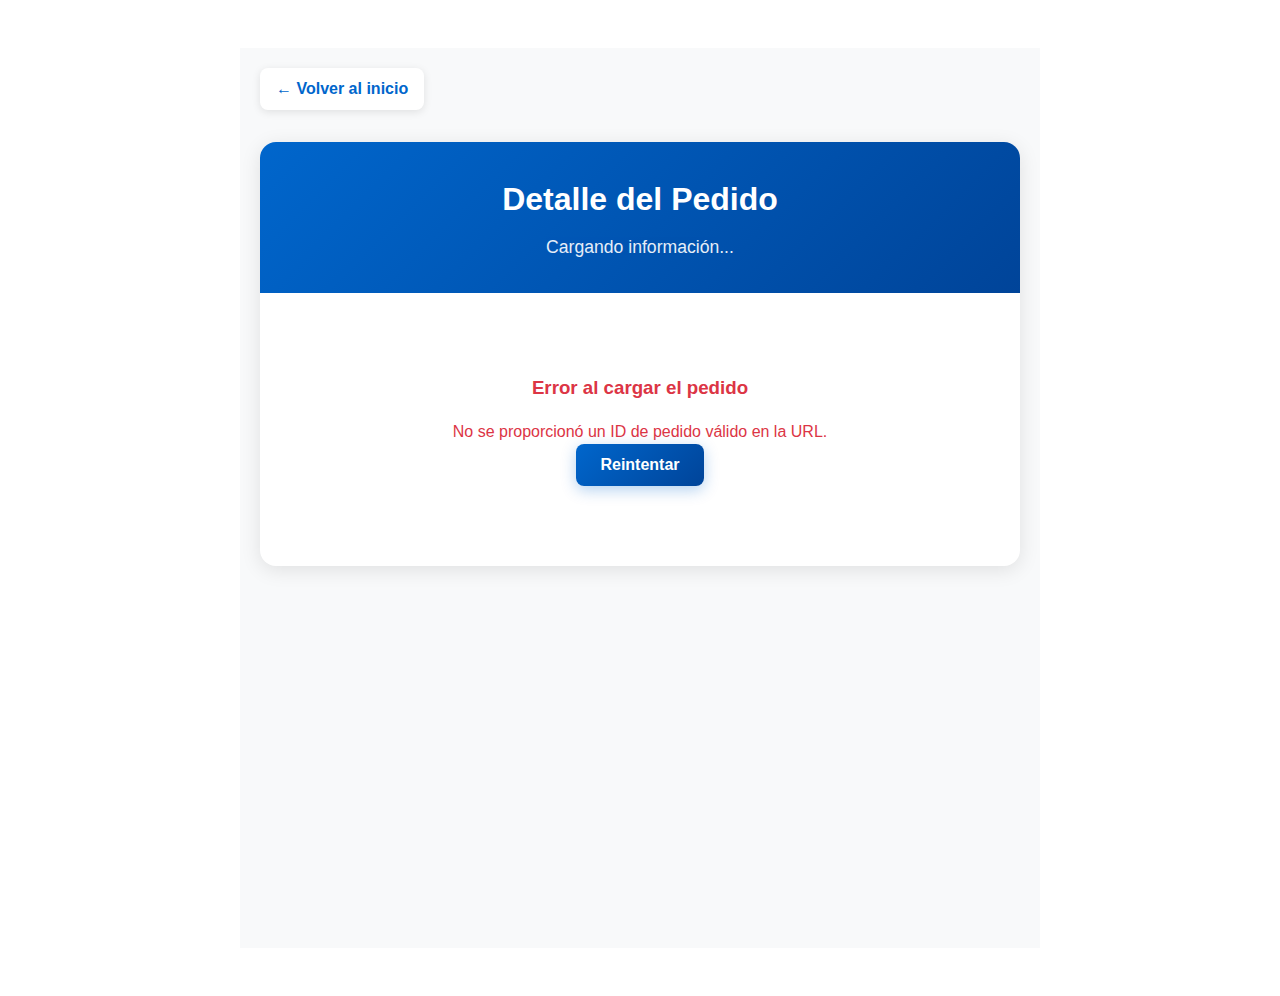
<file: order-detail.html>
<!DOCTYPE html>
<html lang="es">
<head>
    <meta charset="UTF-8">
    <meta name="viewport" content="width=device-width, initial-scale=1.0">
    <title>Detalle del Pedido - Sistema de Pedidos</title>
    <link rel="stylesheet" href="styles.css">
    <style>
        .order-detail-container {
            max-width: 800px;
            margin: 0 auto;
            padding: 20px;
            min-height: 100vh;
            background: #f8f9fa;
        }
        
        .order-detail-card {
            background: white;
            border-radius: 16px;
            box-shadow: 0 4px 20px rgba(0, 0, 0, 0.1);
            overflow: hidden;
            margin-bottom: 2rem;
        }
        
        .order-detail-header {
            background: linear-gradient(135deg, #0066CC 0%, #004499 100%);
            color: white;
            padding: 2rem;
            text-align: center;
        }
        
        .order-detail-header h1 {
            font-size: 2rem;
            font-weight: 700;
            margin-bottom: 0.5rem;
        }
        
        .order-detail-header p {
            font-size: 1.1rem;
            opacity: 0.9;
        }
        
        .order-detail-content {
            padding: 2rem;
        }
        
        .order-table-container {
            margin: 2rem 0;
        }
        
        .order-detail-table {
            width: 100%;
            border-collapse: collapse;
            background: white;
            border-radius: 12px;
            overflow: hidden;
            box-shadow: 0 2px 10px rgba(0, 0, 0, 0.1);
            margin-bottom: 2rem;
        }
        
        .order-detail-table thead {
            background: linear-gradient(135deg, #0066CC 0%, #004499 100%);
            color: white;
        }
        
        .order-detail-table th {
            padding: 1rem 1.5rem;
            text-align: center;
            font-weight: 600;
            font-size: 1rem;
        }
        
        .order-detail-table td {
            padding: 1rem 1.5rem;
            border-bottom: 1px solid #e9ecef;
            font-size: 1rem;
            text-align: center;
        }
        
        .order-detail-table tbody tr:last-child td {
            border-bottom: none;
        }
        
        .order-detail-table tbody tr {
            background: #f8f9fa;
        }
        
        .order-detail-table tbody tr:hover {
            background: #e3f2fd;
            transition: background-color 0.3s ease;
        }
        
        .order-detail-table td {
            color: #333;
            font-weight: 500;
        }
        
        .empty-value {
            color: #999;
            font-style: italic;
        }
        
        .loading-state {
            text-align: center;
            padding: 3rem;
            color: #666;
        }
        
        .loading-spinner {
            display: inline-block;
            width: 40px;
            height: 40px;
            border: 4px solid #f3f3f3;
            border-top: 4px solid #0066CC;
            border-radius: 50%;
            animation: spin 1s linear infinite;
            margin-bottom: 1rem;
        }
        
        @keyframes spin {
            0% { transform: rotate(0deg); }
            100% { transform: rotate(360deg); }
        }
        
        .error-state {
            text-align: center;
            padding: 3rem;
            color: #dc3545;
        }
        
        .error-state h3 {
            margin-bottom: 1rem;
        }
        
        .back-button {
            display: inline-flex;
            align-items: center;
            gap: 0.5rem;
            margin-bottom: 2rem;
            color: #0066CC;
            text-decoration: none;
            font-weight: 600;
            transition: color 0.3s ease;
            padding: 8px 16px;
            border-radius: 8px;
            background: white;
            box-shadow: 0 2px 8px rgba(0, 0, 0, 0.1);
        }
        
        .back-button:hover {
            color: #004499;
        }
        
        @media (max-width: 768px) {
            .order-detail-container {
                margin: 0 auto;
                padding: 15px;
            }
            
            .order-detail-header {
                padding: 1.5rem;
            }
            
            .order-detail-header h1 {
                font-size: 1.5rem;
            }
            
            .order-detail-content {
                padding: 1.5rem;
            }
            
            .order-detail-table {
                font-size: 0.9rem;
            }
            
            .order-detail-table th,
            .order-detail-table td {
                padding: 0.75rem 0.5rem;
                font-size: 0.85rem;
            }
        }
        
        @media (max-width: 480px) {
            .order-detail-table {
                font-size: 0.8rem;
            }
            
            .order-detail-table th,
            .order-detail-table td {
                padding: 0.5rem 0.25rem;
                font-size: 0.75rem;
            }
            
            .order-detail-table th:nth-child(2),
            .order-detail-table td:nth-child(2) {
                display: none; /* Ocultar columna Producto en móviles muy pequeños */
            }
        }
    </style>
</head>
<body>
    <main class="main">
        <div class="order-detail-container">
            <a href="index.html" class="back-button">
                ← Volver al inicio
            </a>
            
            <div class="order-detail-card">
                <div class="order-detail-header">
                    <h1>Detalle del Pedido</h1>
                    <p id="orderIdDisplay">Cargando información...</p>
                </div>
                
                <div class="order-detail-content">
                    <!-- Estado de carga -->
                    <div id="loadingState" class="loading-state">
                        <div class="loading-spinner"></div>
                        <h3>Cargando información del pedido...</h3>
                        <p>Por favor espera mientras obtenemos los datos.</p>
                    </div>
                    
                    <!-- Estado de error -->
                    <div id="errorState" class="error-state" style="display: none;">
                        <h3>Error al cargar el pedido</h3>
                        <p id="errorMessage">No se pudo obtener la información del pedido.</p>
                        <button class="btn btn-primary" onclick="loadOrderDetail()">Reintentar</button>
                    </div>
                    
                    <!-- Tabla del pedido -->
                    <div id="orderTable" class="order-table-container" style="display: none;">
                        <table class="order-detail-table">
                            <thead>
                                <tr>
                                    <th>ID del Pedido</th>
                                    <th>Producto</th>
                                    <th>Cantidad</th>
                                    <th>Precio</th>
                                    <th>ID Turno</th>
                                </tr>
                            </thead>
                            <tbody>
                                <!-- Las filas se generarán dinámicamente -->
                            </tbody>
                        </table>
                    </div>
                </div>
            </div>
        </div>
    </main>

    <script>
        // Configuración de la API
        const API_BASE_URL = 'https://app.nocodb.com/api/v2/tables/mbu941n3nyso37w/records';
        const API_TOKEN = 'esMWeT85CmXjEnt5kvF1J97zD-d4_BX9rq228I9z';
        const VIEW_ID = 'vwfniosptb8nmrxr';
        
        // Variables globales
        let currentOrderId = null;
        
        // Elementos del DOM
        const loadingState = document.getElementById('loadingState');
        const errorState = document.getElementById('errorState');
        const orderTable = document.getElementById('orderTable');
        const orderIdDisplay = document.getElementById('orderIdDisplay');
        const errorMessage = document.getElementById('errorMessage');
        
        // Función para obtener parámetros de la URL
        function getUrlParameter(name) {
            const urlParams = new URLSearchParams(window.location.search);
            return urlParams.get(name);
        }
        
        // Función para cargar el detalle del pedido
        async function loadOrderDetail() {
            try {
                // Obtener ID del parámetro de la URL
                const orderId = getUrlParameter('id');
                
                if (!orderId) {
                    showError('No se proporcionó un ID de pedido válido en la URL.');
                    return;
                }
                
                currentOrderId = orderId;
                showLoading();
                
                // Construir URL de la API
                const apiUrl = `${API_BASE_URL}?offset=0&limit=25&where=&viewId=${VIEW_ID}&where=(IdTurno,eq,${orderId})`;
                
                // Realizar petición a la API
                const response = await fetch(apiUrl, {
                    method: 'GET',
                    headers: {
                        'xc-token': API_TOKEN,
                        'Content-Type': 'application/json'
                    }
                });
                
                if (!response.ok) {
                    throw new Error(`Error HTTP: ${response.status} - ${response.statusText}`);
                }
                
                const data = await response.json();
                
                if (data.list && data.list.length > 0) {
                    displayOrderDetail(data.list);
                } else {
                    showError('No se encontró el pedido con el ID especificado.');
                }
                
            } catch (error) {
                console.error('Error al cargar el pedido:', error);
                showError(`Error al cargar el pedido: ${error.message}`);
            }
        }
        
        // Función para mostrar el detalle del pedido
        function displayOrderDetail(orders) {
            // Actualizar título con cantidad de registros
            orderIdDisplay.textContent = `${orders.length} registro(s) encontrado(s)`;
            
            // Limpiar tabla existente
            const tbody = document.querySelector('.order-detail-table tbody');
            tbody.innerHTML = '';
            
            // Crear filas para cada registro
            orders.forEach((order, index) => {
                const row = document.createElement('tr');
                
                // Crear celdas para cada campo
                const cells = [
                    order.Id !== null && order.Id !== undefined ? String(order.Id) : '',
                    order.Producto !== null && order.Producto !== undefined ? String(order.Producto) : '',
                    order.Cantidad !== null && order.Cantidad !== undefined ? String(order.Cantidad) : '',
                    order.Precio !== null && order.Precio !== undefined ? `$${order.Precio}` : '',
                    order.IdTurno !== null && order.IdTurno !== undefined ? String(order.IdTurno) : ''
                ];
                
                cells.forEach((value, cellIndex) => {
                    const cell = document.createElement('td');
                    
                    // Mostrar "Sin información" si está vacío (excepto para el ID)
                    if (!value.trim() && cellIndex !== 0) {
                        cell.textContent = 'Sin información';
                        cell.classList.add('empty-value');
                    } else {
                        cell.textContent = value;
                    }
                    
                    row.appendChild(cell);
                });
                
                tbody.appendChild(row);
            });
            
            // Mostrar tabla y ocultar estados
            hideAllStates();
            orderTable.style.display = 'block';
        }
        
        // Función para mostrar estado de carga
        function showLoading() {
            hideAllStates();
            loadingState.style.display = 'block';
        }
        
        // Función para mostrar estado de error
        function showError(message) {
            hideAllStates();
            errorMessage.textContent = message;
            errorState.style.display = 'block';
        }
        
        // Función para ocultar todos los estados
        function hideAllStates() {
            loadingState.style.display = 'none';
            errorState.style.display = 'none';
            orderTable.style.display = 'none';
        }
        
        // Inicialización
        document.addEventListener('DOMContentLoaded', function() {
            console.log('Página de detalle de pedido cargada');
            loadOrderDetail();
        });
    </script>
</body>
</html>
</file>
<file: styles.css>
/* Reset y configuración base */
* {
    margin: 0;
    padding: 0;
    box-sizing: border-box;
}

body {
    font-family: 'Inter', -apple-system, BlinkMacSystemFont, 'Segoe UI', Roboto, sans-serif;
    line-height: 1.6;
    color: #333;
    background-color: #ffffff;
}

.container {
    max-width: 1200px;
    margin: 0 auto;
    padding: 0 20px;
}

/* Header */
.header {
    background: linear-gradient(135deg, #0066CC 0%, #004499 100%);
    color: white;
    padding: 1rem 0;
    box-shadow: 0 2px 10px rgba(0, 102, 204, 0.1);
}

.header .container {
    display: flex;
    justify-content: space-between;
    align-items: center;
}

.logo h1 {
    font-size: 1.8rem;
    font-weight: 700;
    letter-spacing: -0.02em;
}

.nav {
    display: flex;
    gap: 2rem;
}

.nav-link {
    color: white;
    text-decoration: none;
    font-weight: 500;
    transition: opacity 0.3s ease;
}

.nav-link:hover {
    opacity: 0.8;
}

/* Main content */
.main {
    min-height: calc(100vh - 140px);
    padding: 3rem 0;
}

/* Hero section */
.hero {
    text-align: center;
    margin-bottom: 4rem;
}

.hero-title {
    font-size: 3rem;
    font-weight: 700;
    color: #1a1a1a;
    margin-bottom: 1rem;
    line-height: 1.2;
    letter-spacing: -0.02em;
}

.hero-subtitle {
    font-size: 1.25rem;
    color: #666;
    max-width: 600px;
    margin: 0 auto;
}

/* Upload section */
.upload-section {
    margin-bottom: 3rem;
}

.upload-area {
    border: 3px dashed #0066CC;
    border-radius: 16px;
    padding: 3rem;
    text-align: center;
    background: linear-gradient(135deg, #f8faff 0%, #ffffff 100%);
    transition: all 0.3s ease;
    cursor: pointer;
}

.upload-area:hover {
    border-color: #004499;
    background: linear-gradient(135deg, #f0f7ff 0%, #f8faff 100%);
    transform: translateY(-2px);
    box-shadow: 0 8px 25px rgba(0, 102, 204, 0.15);
}

.upload-area.dragover {
    border-color: #004499;
    background: linear-gradient(135deg, #e6f2ff 0%, #f0f7ff 100%);
    transform: scale(1.02);
}

.upload-content {
    max-width: 400px;
    margin: 0 auto;
}

.upload-icon {
    font-size: 4rem;
    margin-bottom: 1rem;
}

.upload-content h3 {
    font-size: 1.5rem;
    color: #1a1a1a;
    margin-bottom: 0.5rem;
    font-weight: 600;
}

.upload-content p {
    color: #666;
    margin-bottom: 2rem;
}

/* Buttons */
.btn {
    display: inline-block;
    padding: 12px 24px;
    border: none;
    border-radius: 8px;
    font-size: 1rem;
    font-weight: 600;
    text-decoration: none;
    cursor: pointer;
    transition: all 0.3s ease;
    text-align: center;
    min-width: 120px;
}

.btn-primary {
    background: linear-gradient(135deg, #0066CC 0%, #004499 100%);
    color: white;
    box-shadow: 0 4px 15px rgba(0, 102, 204, 0.3);
}

.btn-primary:hover {
    transform: translateY(-2px);
    box-shadow: 0 6px 20px rgba(0, 102, 204, 0.4);
}

.btn-secondary {
    background: #f8f9fa;
    color: #0066CC;
    border: 2px solid #e9ecef;
}

.btn-secondary:hover {
    background: #e9ecef;
    border-color: #0066CC;
}

/* Preview section */
.preview-section {
    background: white;
    border-radius: 16px;
    box-shadow: 0 4px 20px rgba(0, 0, 0, 0.1);
    overflow: hidden;
    margin-bottom: 2rem;
}

.preview-header {
    background: linear-gradient(135deg, #f8faff 0%, #ffffff 100%);
    padding: 1.5rem 2rem;
    border-bottom: 1px solid #e9ecef;
    display: flex;
    justify-content: space-between;
    align-items: center;
    flex-wrap: wrap;
    gap: 1rem;
}

.preview-header h3 {
    color: #1a1a1a;
    font-size: 1.25rem;
    font-weight: 600;
}

.preview-controls {
    display: flex;
    align-items: center;
    gap: 1rem;
    flex-wrap: wrap;
}

.preview-container {
    padding: 2rem;
    text-align: center;
    background: #f8f9fa;
    min-height: 600px;
    display: flex;
    align-items: center;
    justify-content: center;
}

#pdfCanvas {
    max-width: 100%;
    height: auto;
    border-radius: 8px;
    box-shadow: 0 4px 15px rgba(0, 0, 0, 0.1);
    background: white;
}

/* Print section */
.print-section {
    background: white;
    border-radius: 16px;
    box-shadow: 0 4px 20px rgba(0, 0, 0, 0.1);
    overflow: hidden;
    margin-bottom: 2rem;
}

.print-header {
    background: linear-gradient(135deg, #fff3cd 0%, #ffffff 100%);
    padding: 1.5rem 2rem;
    border-bottom: 1px solid #ffeaa7;
    display: flex;
    justify-content: space-between;
    align-items: center;
    flex-wrap: wrap;
    gap: 1rem;
}

.print-header h3 {
    color: #1a1a1a;
    font-size: 1.25rem;
    font-weight: 600;
}

.print-controls {
    display: flex;
    align-items: center;
    gap: 1rem;
    flex-wrap: wrap;
}

.print-container {
    padding: 2rem;
    background: white;
    min-height: 600px;
}

.print-page {
    width: 100%;
    max-width: 210mm;
    margin: 0 auto 2rem auto;
    background: white;
    box-shadow: 0 0 10px rgba(0, 0, 0, 0.1);
    border-radius: 4px;
    overflow: hidden;
}

.print-page canvas {
    width: 100%;
    height: auto;
    display: block;
}

/* Footer */
.footer {
    background: #f8f9fa;
    padding: 2rem 0;
    text-align: center;
    border-top: 1px solid #e9ecef;
    margin-top: 4rem;
}

.footer p {
    color: #666;
    font-size: 0.9rem;
}

.footer a {
    color: #0066CC;
    text-decoration: none;
    font-weight: 600;
}

.footer a:hover {
    text-decoration: underline;
}

/* Responsive design */
@media (max-width: 768px) {
    .hero-title {
        font-size: 2rem;
    }
    
    .hero-subtitle {
        font-size: 1rem;
    }
    
    .upload-area {
        padding: 2rem 1rem;
    }
    
    .preview-header,
    .print-header {
        flex-direction: column;
        align-items: stretch;
    }
    
    .preview-controls,
    .print-controls {
        justify-content: center;
    }
    
    .nav {
        gap: 1rem;
    }
    
    .nav-link {
        font-size: 0.9rem;
    }
}

@media (max-width: 480px) {
    .container {
        padding: 0 15px;
    }
    
    .hero-title {
        font-size: 1.75rem;
    }
    
    .btn {
        padding: 10px 20px;
        font-size: 0.9rem;
        min-width: 100px;
    }
    
    .preview-controls,
    .print-controls {
        flex-direction: column;
        gap: 0.5rem;
    }
}

/* Print styles */
@media print {
    .header,
    .footer,
    .preview-header,
    .print-header,
    .upload-section {
        display: none !important;
    }
    
    .print-container {
        padding: 0;
        box-shadow: none;
    }
    
    .print-page {
        box-shadow: none;
        margin: 0;
        max-width: none;
    }
}
</file>
